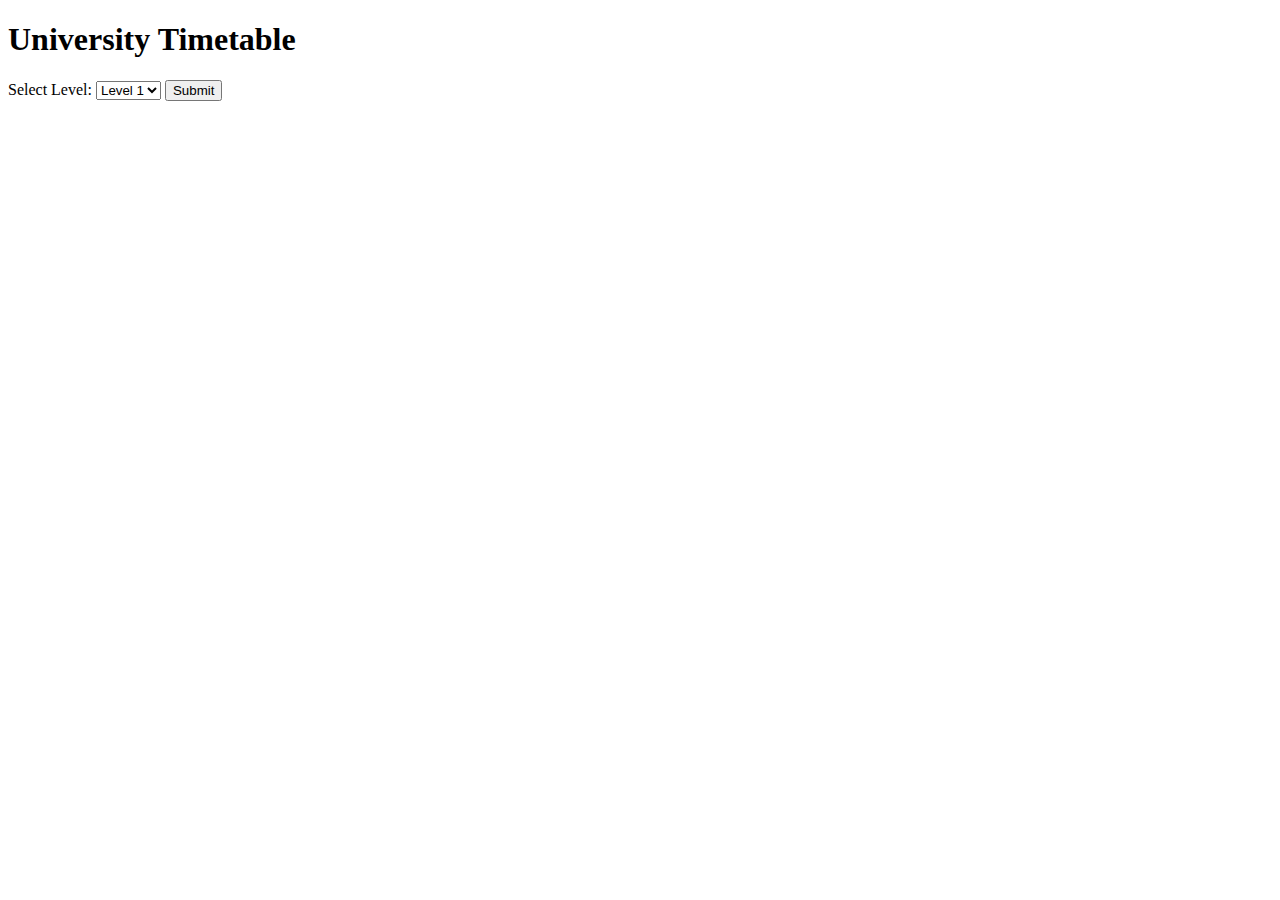
<file: index.html>
<!DOCTYPE html>
<html lang="en">
<head>
    <meta charset="UTF-8">
    <meta name="viewport" content="width=device-width, initial-scale=1.0">
    <title>University Timetable</title>
</head>
<body>
    <h1>University Timetable</h1>
    
    <form action="/timetable" method="GET">
        <label for="level">Select Level:</label>
        <select name="level" id="level">
            <option value="1">Level 1</option>
            <option value="2">Level 2</option>
            <option value="3">Level 3</option>
        </select>
        <button type="submit">Submit</button>
    </form>

</body>
</html>
</file>
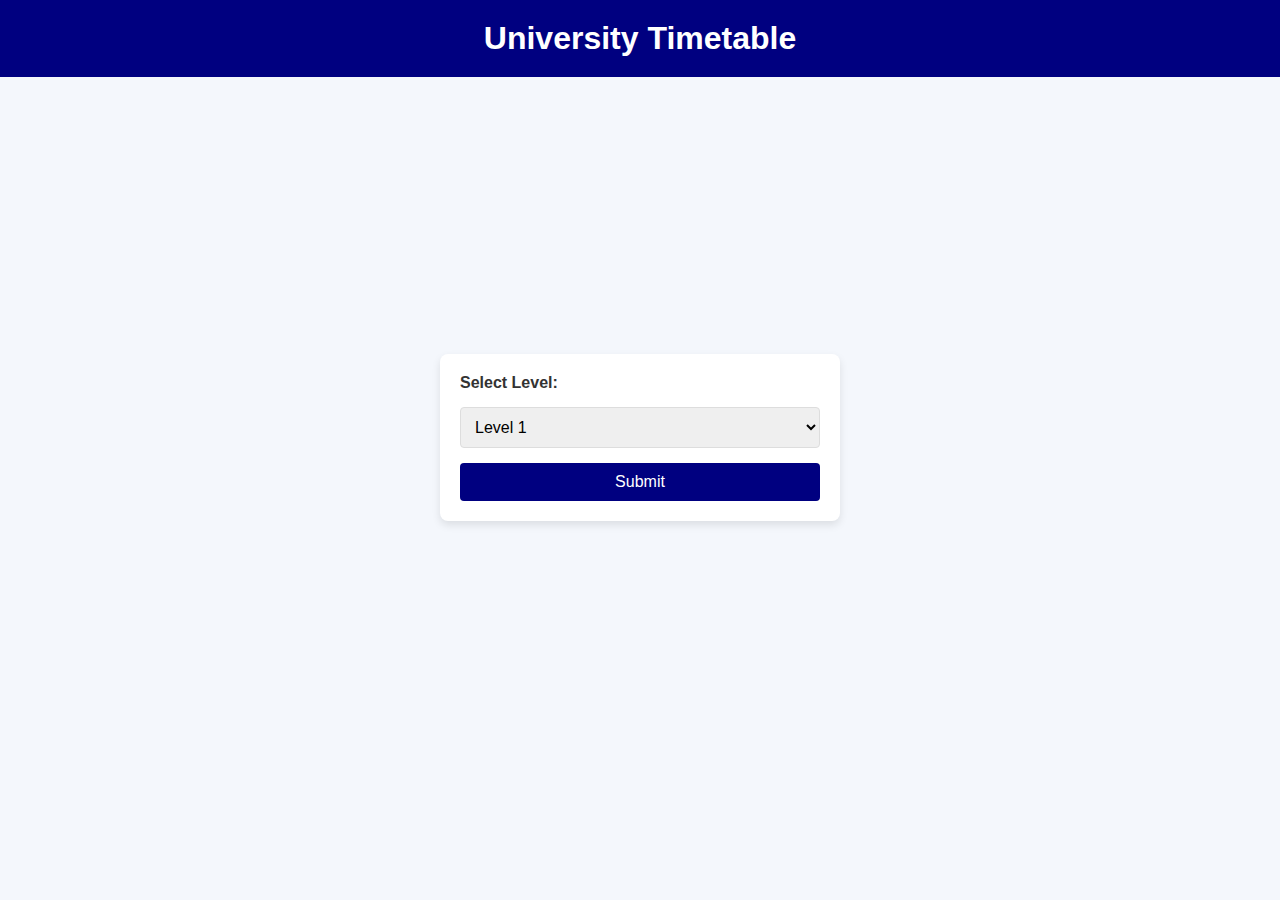
<file: templates/index.html>
<!DOCTYPE html>
<html lang="en">
<head>
    <meta charset="UTF-8">
    <meta name="viewport" content="width=device-width, initial-scale=1.0">
    <title>University Timetable</title>
    <link rel="stylesheet" href="../static/style.css">
</head>
<body>
    <header>
        <h1>University Timetable</h1>
    </header>

    <main>
        <div class="form-container">
            <form action="/timetable" method="GET">
                <label for="level">Select Level:</label>
                <select name="level" id="level">
                    <option value="Level 1">Level 1</option>
                    <option value="Level 2">Level 2</option>
                    <option value="Level 3">Level 3</option>
                </select>
                <button type="submit">Submit</button>
            </form>
        </div>
    </main>
</body>
</html>
</file>
<file: static/style.css>
/* Global Styles */
* {
    margin: 0;
    padding: 0;
    box-sizing: border-box;
}

body {
    font-family: 'Arial', sans-serif;
    background-color: #f4f7fc;
    color: #333;
}

header {
    background-color: navy;
    padding: 20px;
    color: white;
    text-align: center;
}

h1 {
    font-size: 2rem;
}

/* Main Content */
main {
    display: flex;
    flex-direction: column;
    justify-content: center;
    align-items: center;
    padding: 20px;
    min-height: 80vh;
}

.form-container {
    background: #fff;
    border-radius: 8px;
    padding: 20px;
    box-shadow: 0 4px 8px rgba(0, 0, 0, 0.1);
    width: 100%;
    max-width: 400px;
}

form {
    display: flex;
    flex-direction: column;
    gap: 15px;
}

label {
    font-weight: bold;
}

select {
    padding: 10px;
    border-radius: 4px;
    border: 1px solid #ddd;
    font-size: 1rem;
}

button {
    padding: 10px 20px;
    background-color: navy;
    color: white;
    border: none;
    border-radius: 4px;
    cursor: pointer;
    font-size: 1rem;
    transition: background-color 0.3s;
}

button:hover {
    background-color: navy;
}

/* Table Styles */
.table-container {
    max-width: 1200px;
    overflow-x: auto;
    margin-top: 20px;
}

table {
    width: 100%;
    border-collapse: collapse;
    margin-top: 20px;
}

table, th, td {
    border: 1px solid #ddd;
}

th, td {
    padding: 12px;
    text-align: left;
}

th {
    background-color: #f4f7fc;
    font-weight: bold;
}

tr:nth-child(even) {
    background-color: #f9f9f9;
}

tr:hover {
    background-color: #f1f1f1;
}

/* Back Link */
.back-link {
    display: inline-block;
    margin-top: 20px;
    font-size: 1rem;
    color: navy;
    text-decoration: none;
    font-weight: bold;
}

.back-link:hover {
    text-decoration: underline;
}

/* Responsive Styles */
@media (max-width: 768px) {
    main {
        flex-direction: column;
        justify-content: flex-start;
    }

    .form-container {
        width: 80%;
        max-width: none;
    }

    table {
        font-size: 0.9rem;
    }
}

@media (max-width: 480px) {
    h1 {
        font-size: 1.5rem;
    }

    .form-container {
        width: 90%;
    }

    table th, table td {
        font-size: 0.85rem;
        padding: 10px;
    }
}
</file>
